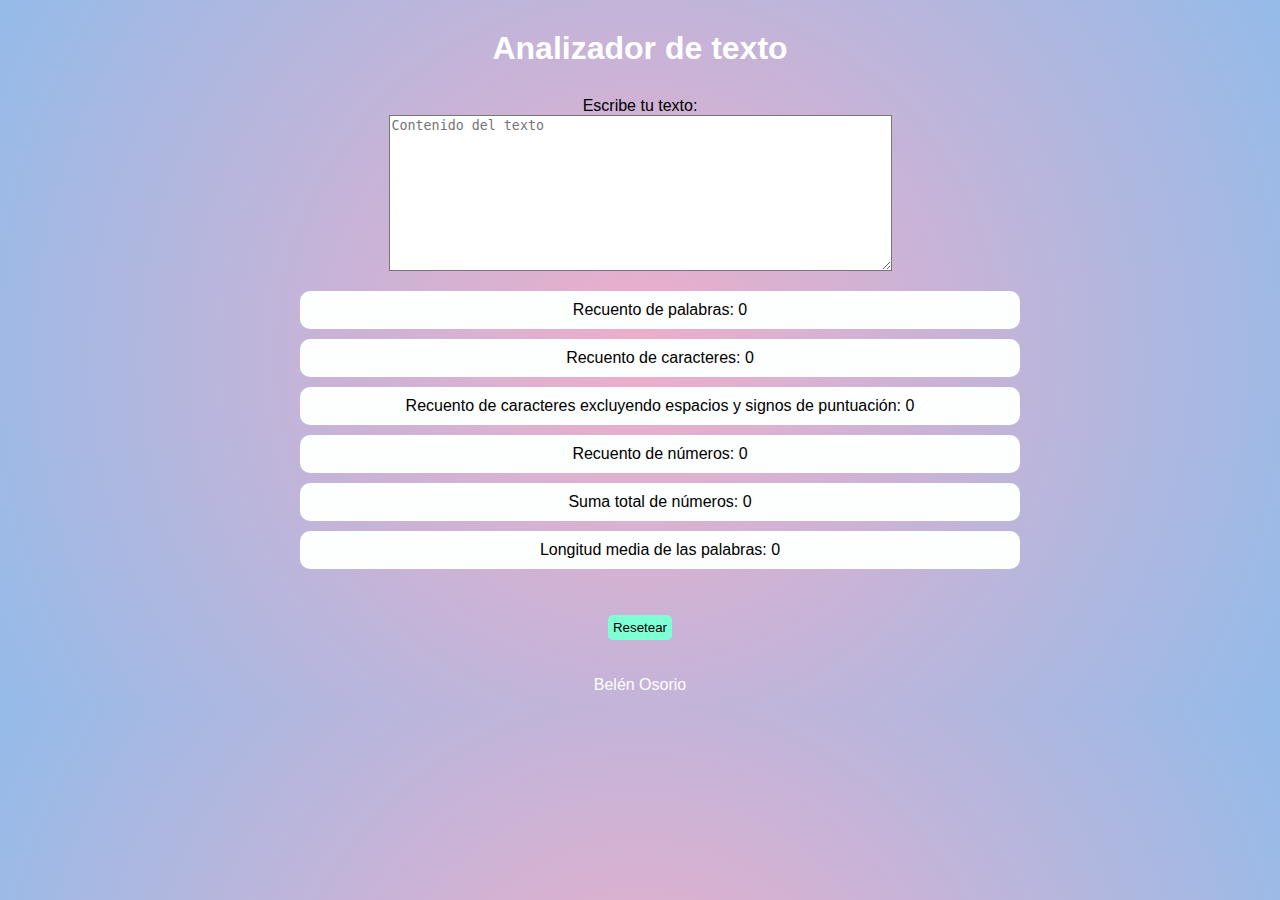
<file: index.html>
<!DOCTYPE html>
<html>

<head>
  <meta charset="utf-8">
  <title>Analizador de texto</title>
  <link rel="stylesheet" href="style.css" />
</head>

<body>
  <script src="index.js" type="module"></script>
  <header><h1> Analizador de texto</h1></header>
  
  <label>Escribe tu texto:</label>
  <br>
  <textarea name="user-input"  rows="10" cols="60" placeholder="Contenido del texto"></textarea>

  <ul>
    <li class="lista" data-testid="word-count">Recuento de palabras: 0</li>
    <li class="lista" data-testid="character-count">Recuento de caracteres: 0</li>
    <li class="lista" data-testid="character-no-spaces-count">Recuento de caracteres excluyendo espacios y signos de puntuación: 0</li>
    <li class="lista" data-testid="number-count">Recuento de números: 0</li>
    <li class="lista" data-testid="number-sum">Suma total de números: 0</li>
    <li class="lista" data-testid="word-length-average">Longitud media de las palabras: 0</li>
  </ul>
  <button id="reset-button" >Resetear</button>
  <footer><p>Belén Osorio</p></footer>
</body>
</html>
</file>
<file: style.css>
body {
    background: radial-gradient(circle, rgba(238,174,202,1) 0%, rgba(148,187,233,1) 100%);
    font-family: sans-serif;
    text-align: center;
}
header {
   text-align: center; 
   color: white;
   margin: 30px auto;
}
footer {
    text-align: center;
    color: white;
}

ul {
    
    text-align: center; 
    width: auto;
}
.lista {
    max-width: 700px;
    justify-content: center;
    align-items: center;
    margin: 10px auto;
    padding: 10px;
    border-radius: 10px;
    background-color: #FDFEFE;
    display: block;
}
textarea[name="user-input"]{
    background-color:white;
}
textarea:blank {
    border: 3px solid;
}
#reset-button{
    background-color: aquamarine;
    margin-top: 30px;
    margin-bottom: 20px;
    border-radius: 5px;
    border: 0;
    padding: 5px;
}   
#reset-button:active{
    background-color:darkturquoise;
}
</file>
